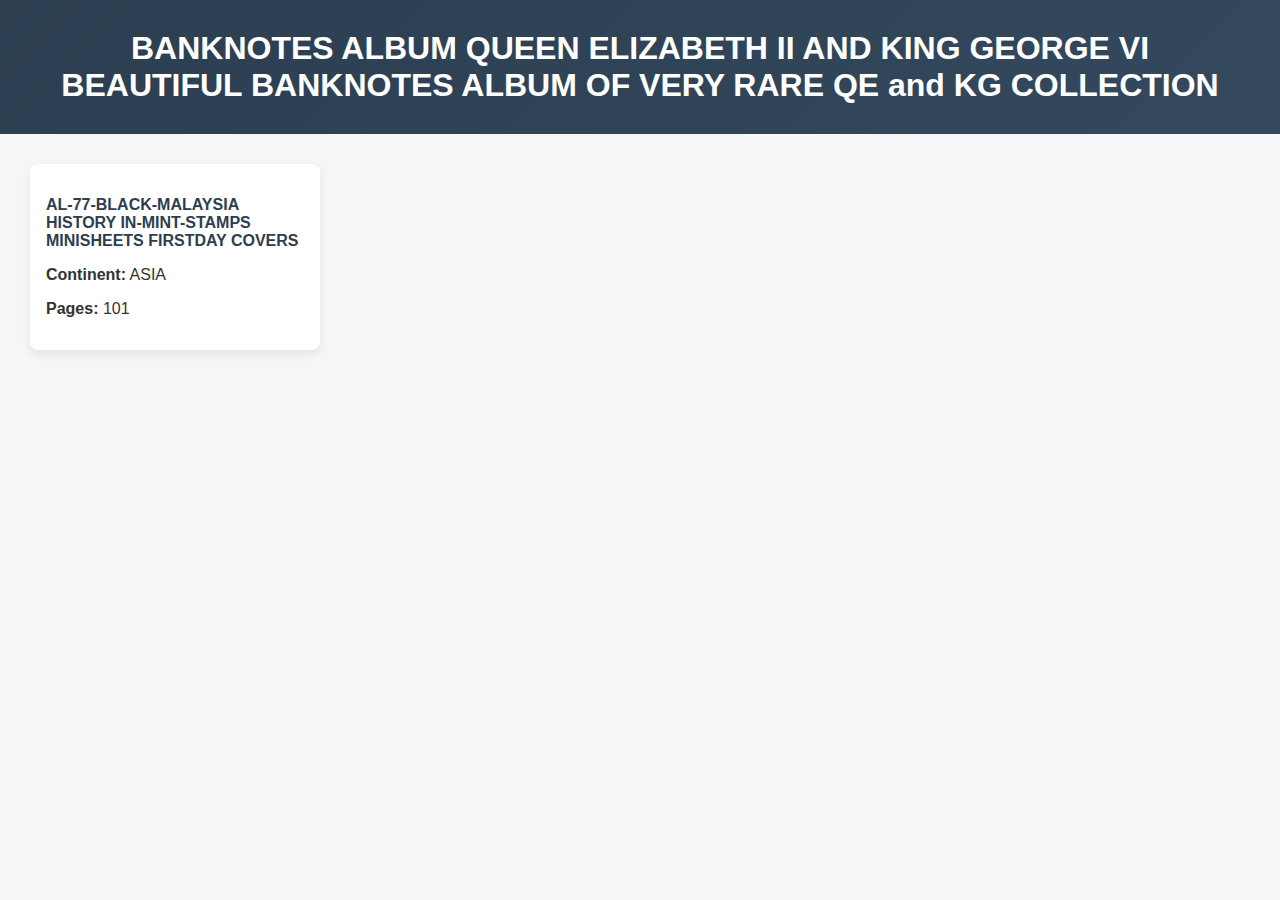
<file: index.html>
<!DOCTYPE html>
<html lang="en">
<head>
  <meta charset="UTF-8">
  <title>BANKNOTES QE and KG</title>
  <link rel="stylesheet" href="style.css">
</head>
<body>

  <header class="site-header">
    <h1>BANKNOTES ALBUM QUEEN ELIZABETH II AND KING GEORGE VI </h1>
	<h1>BEAUTIFUL BANKNOTES ALBUM OF VERY RARE QE and KG COLLECTION</h1>
  </header>

  <main>
    <div id="albums-container" class="albums-grid"></div>
  </main>

  <script src="app.js"></script>
</body>
</html>
</file>
<file: style.css>
/* ---------- Global ---------- */
body {
  font-family: "Segoe UI", Arial, sans-serif;
  margin: 0;
  background-color: #f4f6f8;
  color: #333;
}

/* ---------- Header ---------- */
.site-header {
  background: linear-gradient(135deg, #2c3e50, #34495e);
  color: white;
  padding: 30px 20px;
  text-align: center;
}

.site-header h1 {
  margin: 0;
  font-size: 32px;
}

.subtitle {
  margin-top: 5px;
  font-size: 14px;
  opacity: 0.85;
}

/* ---------- Album Grid ---------- */
.albums-grid {
  display: grid;
  grid-template-columns: repeat(auto-fill, minmax(260px, 1fr));
  gap: 20px;
  padding: 30px;
}

/* ---------- Album Cards ---------- */
.album-card {
  background: white;
  border-radius: 8px;
  padding: 16px;
  cursor: pointer;
  box-shadow: 0 4px 10px rgba(0,0,0,0.08);
  transition: transform 0.2s ease, box-shadow 0.2s ease;
}

.album-card:hover {
  transform: translateY(-4px);
  box-shadow: 0 8px 18px rgba(0,0,0,0.15);
}

.album-card h3 {
  font-size: 16px;
  margin-bottom: 10px;
  color: #2c3e50;
}

.album-card .meta {
  font-size: 13px;
  margin: 4px 0;
  color: #555;
}

/* ---------- Album Page ---------- */
.back-link {
  display: inline-block;
  margin: 20px;
  text-decoration: none;
  color: #2c3e50;
  font-weight: bold;
}

.back-link:hover {
  text-decoration: underline;
}

#album-title {
  text-align: center;
  margin: 10px 20px 20px;
}

/* ---------- Album Images ---------- */
.album-images {
  padding: 20px;
}

.album-images img {
  width: 100%;
  max-width: 1200px;
  display: block;
  margin: 0 auto 20px;
  border: 1px solid #ddd;
  border-radius: 4px;
}
</file>
